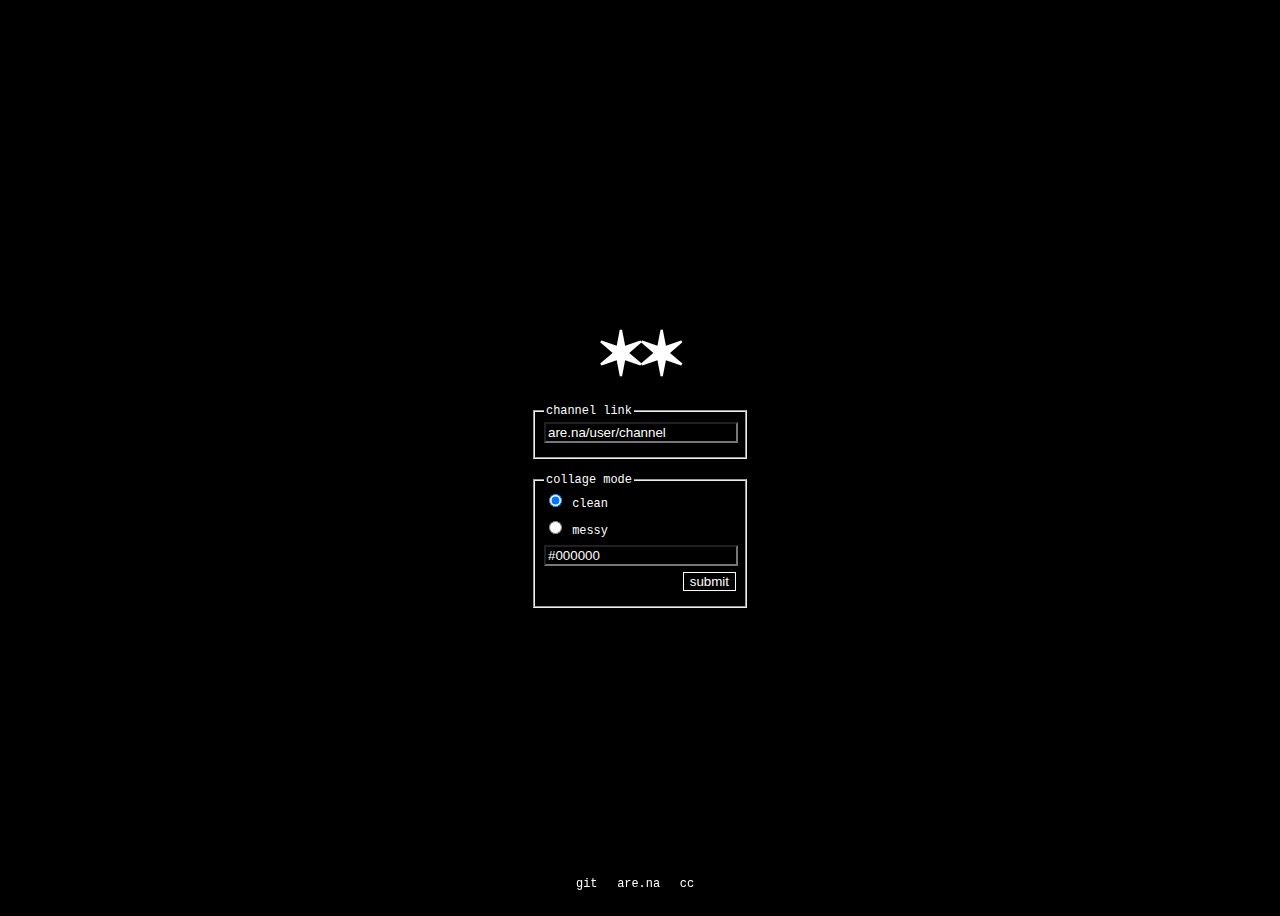
<file: index.html>
<!DOCTYPE html>
<html>

<head>
    <meta charset="UTF-8">
    <meta name="viewport" content="width=device-width, initial-scale=1.0">
    <meta http-equiv="X-UA-Compatible" content="ie=edge">
    <title>are.na collage</title>
    <link rel="stylesheet" href="resources/shared.css">
    <link rel="icon" type="image/png" sizes="32x32" href="resources/favicon.png">
    <link rel="stylesheet" href="resources/index.css">
    <script type="text/javascript" src="resources/index.js"></script>
</head>

<body>
    <div id="centered">
        <div>
            <h1>✶✶</h1>
            <fieldset>
                <legend>channel link</legend>

                <div>
                    <input type="text" id="collection" name="collection" value="are.na/user/channel">
                </div>
            </fieldset>
            <br />
            <fieldset>
                <legend>collage mode</legend>

                <div>
                    <input type="radio" id="collage" name="mode" value="columns" checked>
                    <label for="columns">clean</label>
                </div>

                <div>
                    <input type="radio" id="columns" name="mode" value="collage">
                    <label for="collage">messy</label>
                </div>

                <div>
                    <input type="text" id="color" name="color" value="#000000">
                    <label for="columns"></label>
                </div>

                <div>
                    <input type="button" id="submit" name="submit" value="submit" onclick="proceed()">
                </div>
            </fieldset>
        </div>

    </div>

    <div class="footer">

        <ul>
            <li><a href="https://github.com/weebney/arena-collage">git</a>
            <li>
            <li><a href="https://are.na/cassettecowboy/">are.na</a>
            <li>
            <li><a href="https://cassettecowboy.net">cc</a>
            <li>
        </ul>

    </div>
</body>

</html>
</file>
<file: resources/shared.css>
#centered {
    width: 100%;
    min-height: 75vh;
    background-color: black;
    z-index: 1000000;
    display: grid;
    grid-template-columns: 1fr;
    grid-template-rows: 100vh;
    place-items: center;
    visibility: visible;

}

img:hover {
    cursor: alias;
}


body {
    min-height: 100vh;
    color: white;
    text-align: center;
    font-size: 5ex;
    font-kerning: none;
    font-family: monospace;
    background-color: black;

}
</file>
<file: resources/index.css>
body {
    font-size: 2ex;
    overflow: hidden;
}

fieldset {
    text-align: justify;
}

#submit {
    float: right;
}

input[type="text"],
textarea {

    background-color: black;
    color: white;
    width: 97%;
}

p{
    line-height: 0;

}

h1 {
    text-align: center;
    font-size: 8vh;
    line-height: 0;
    letter-spacing: -0.2vw;
}

#centered div {
    min-width: 15vw;
    min-height: 3vh;
}

.footer {
    position: fixed;
    left: 0;
    bottom: 0;
    width: 100%;
    text-align: justify;
}

a {
    color: white;
    text-decoration: none;
}

ul {
    width: 10vw;
    /* Your element needs a fixed width */
    display: flex;
    list-style-type: none;
    margin: 0;
    padding: 0;
    padding-bottom: 1vh;
    transform: translateX(45vw);
    justify-content: space-between;
}

#submit {
    background-color: black;
    border: 1px solid white;
    color: white;
    cursor: pointer;

}
</file>
